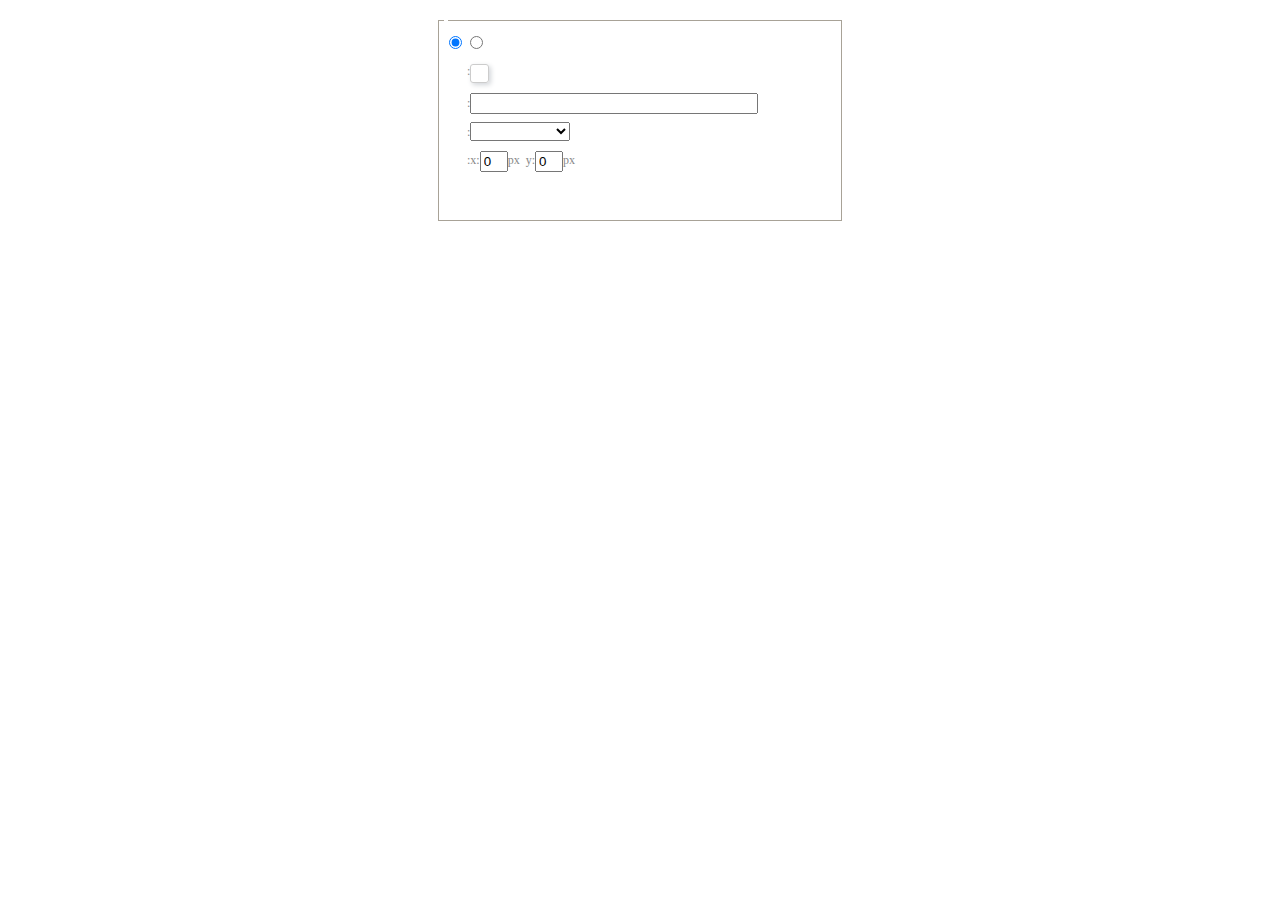
<file: blog-api/src/main/webapp/WEB-INF/js/framework/ueditor/dialogs/background/background.html>
<!DOCTYPE HTML>
<html>
<head>
    <meta http-equiv="Content-Type" content="text/html;charset=utf-8"/>
    <script type="text/javascript" src="../internal.js"></script>
    <link rel="stylesheet" type="text/css" href="background.css">
</head>
<body>
    <div id="bg_container" class="wrapper">
        <div id="tabHeads" class="tabhead">
            <span class="focus" data-content-id="normal"><var id="lang_background_normal"></var></span>
            <span class="" data-content-id="imgManager"><var id="lang_background_local"></var></span>
        </div>
        <div id="tabBodys" class="tabbody">
            <div id="normal" class="panel focus">
                <fieldset class="bgarea">
                    <legend><var id="lang_background_set"></var></legend>
                    <div class="content">
                        <div>
                            <label><input id="nocolorRadio" class="iptradio" type="radio" name="t" value="none" checked="checked"><var id="lang_background_none"></var></label>
                            <label><input id="coloredRadio" class="iptradio" type="radio" name="t" value="color"><var id="lang_background_colored"></var></label>
                        </div>
                        <div class="wrapcolor pl">
                            <div class="color">
                                <var id="lang_background_color"></var>:
                            </div>
                            <div id="colorPicker"></div>
                            <div class="clear"></div>
                        </div>
                        <div class="wrapcolor pl">
                            <label><var id="lang_background_netimg"></var>:</label><input class="txt" type="text" id="url">
                        </div>
                        <div id="alignment" class="alignment">
                            <var id="lang_background_align"></var>:<select id="repeatType">
                                <option value="center"></option>
                                <option value="repeat-x"></option>
                                <option value="repeat-y"></option>
                                <option value="repeat"></option>
                                <option value="self"></option>
                            </select>
                        </div>
                        <div id="custom" >
                            <var id="lang_background_position"></var>:x:<input type="text" size="1" id="x" maxlength="4" value="0">px&nbsp;&nbsp;y:<input type="text" size="1" id="y" maxlength="4" value="0">px
                        </div>
                    </div>
                </fieldset>

            </div>
            <div id="imgManager" class="panel">
                <div id="imageList" style=""></div>
            </div>
        </div>
    </div>
    <script type="text/javascript" src="background.js"></script>
</body>
</html>
</file>
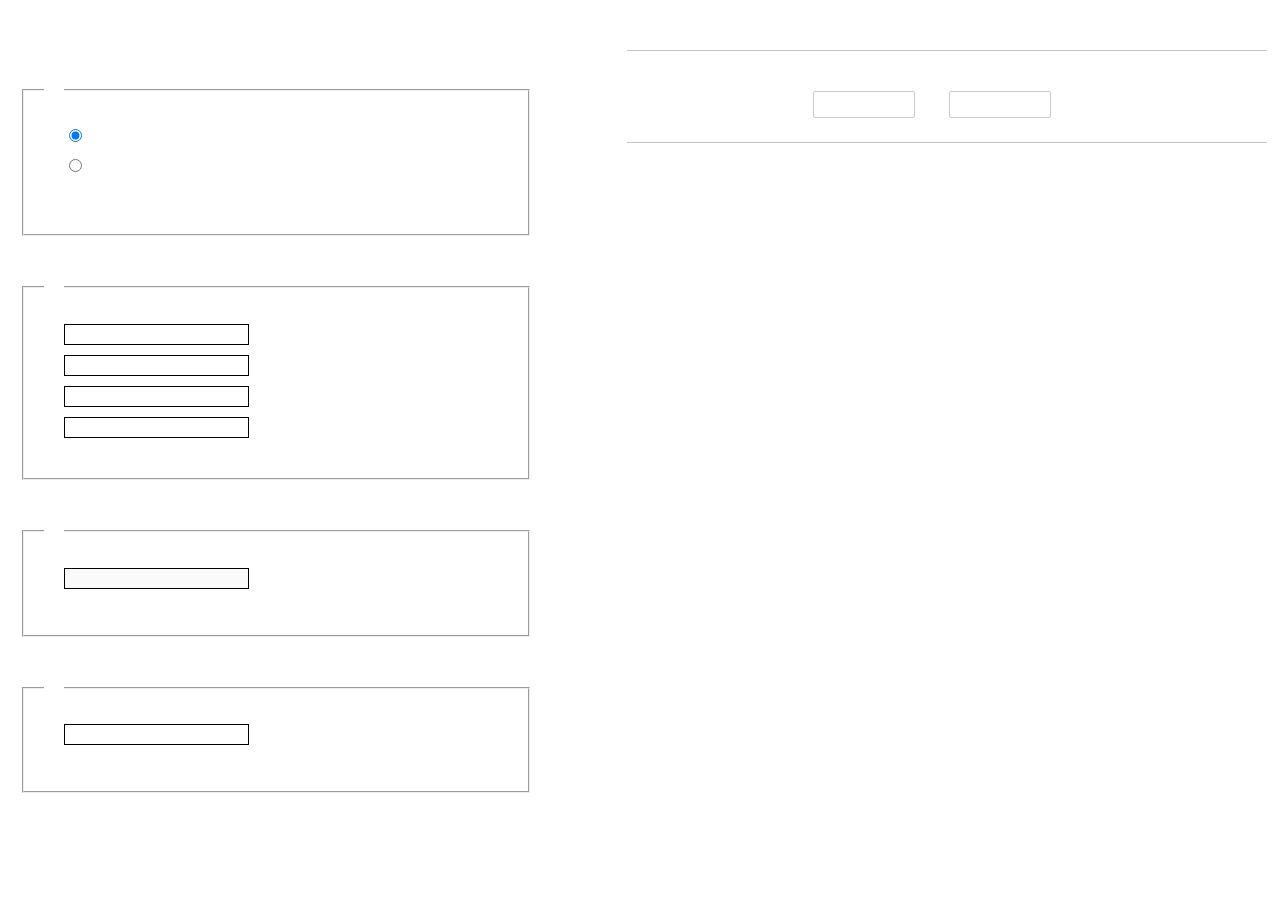
<file: blog-api/src/main/webapp/WEB-INF/js/framework/ueditor/dialogs/charts/charts.html>
<!DOCTYPE html>
<html>
    <head>
        <title>chart</title>
        <meta chartset="utf-8">
        <link rel="stylesheet" type="text/css" href="charts.css">
        <script type="text/javascript" src="../internal.js"></script>
    </head>
    <body>
        <div class="main">
            <div class="table-view">
                <h3><var id="lang_data_source"></var></h3>
                <div id="tableContainer" class="table-container"></div>
                <h3><var id="lang_chart_format"></var></h3>
                <form name="data-form">
                    <div class="charts-format">
                        <fieldset>
                            <legend><var id="lang_data_align"></var></legend>
                            <div class="format-item-container">
                                <label>
                                    <input type="radio" class="format-ctrl not-pie-item" name="charts-format" value="1" checked="checked">
                                    <var id="lang_chart_align_same"></var>
                                </label>
                                <label>
                                    <input type="radio" class="format-ctrl not-pie-item" name="charts-format" value="-1">
                                    <var id="lang_chart_align_reverse"></var>
                                </label>
                                <br>
                            </div>
                        </fieldset>
                        <fieldset>
                            <legend><var id="lang_chart_title"></var></legend>
                            <div class="format-item-container">
                                <label>
                                    <var id="lang_chart_main_title"></var><input type="text" name="title" class="data-item">
                                </label>
                                <label>
                                    <var id="lang_chart_sub_title"></var><input type="text" name="sub-title" class="data-item not-pie-item">
                                </label>
                                <label>
                                    <var id="lang_chart_x_title"></var><input type="text" name="x-title" class="data-item not-pie-item">
                                </label>
                                <label>
                                    <var id="lang_chart_y_title"></var><input type="text" name="y-title" class="data-item not-pie-item">
                                </label>
                            </div>
                        </fieldset>
                        <fieldset>
                            <legend><var id="lang_chart_tip"></var></legend>
                            <div class="format-item-container">
                                <label>
                                    <var id="lang_cahrt_tip_prefix"></var>
                                    <input type="text" id="tipInput" name="tip" class="data-item" disabled="disabled">
                                </label>
                                <p><var id="lang_cahrt_tip_description"></var></p>
                            </div>
                        </fieldset>
                        <fieldset>
                            <legend><var id="lang_chart_data_unit"></var></legend>
                            <div class="format-item-container">
                                <label><var id="lang_chart_data_unit_title"></var><input type="text" name="unit" class="data-item"></label>
                                <p><var id="lang_chart_data_unit_description"></var></p>
                            </div>
                        </fieldset>
                    </div>
                </form>
            </div>
            <div class="charts-view">
                <div id="chartsContainer" class="charts-container"></div>
                <div id="chartsType" class="charts-type">
                    <h3><var id="lang_chart_type"></var></h3>
                    <div class="scroll-view">
                        <div class="scroll-container">
                            <div id="scrollBed" class="scroll-bed"></div>
                        </div>
                        <div id="buttonContainer" class="button-container">
                            <a href="#" data-title="prev"><var id="lang_prev_btn"></var></a>
                            <a href="#" data-title="next"><var id="lang_next_btn"></var></a>
                        </div>
                    </div>
                </div>
            </div>
        </div>
        <script src="../../third-party/jquery-1.10.2.min.js"></script>
        <script src="../../third-party/highcharts/highcharts.js"></script>
        <script src="chart.config.js"></script>
        <script src="charts.js"></script>
    </body>
</html>
</file>
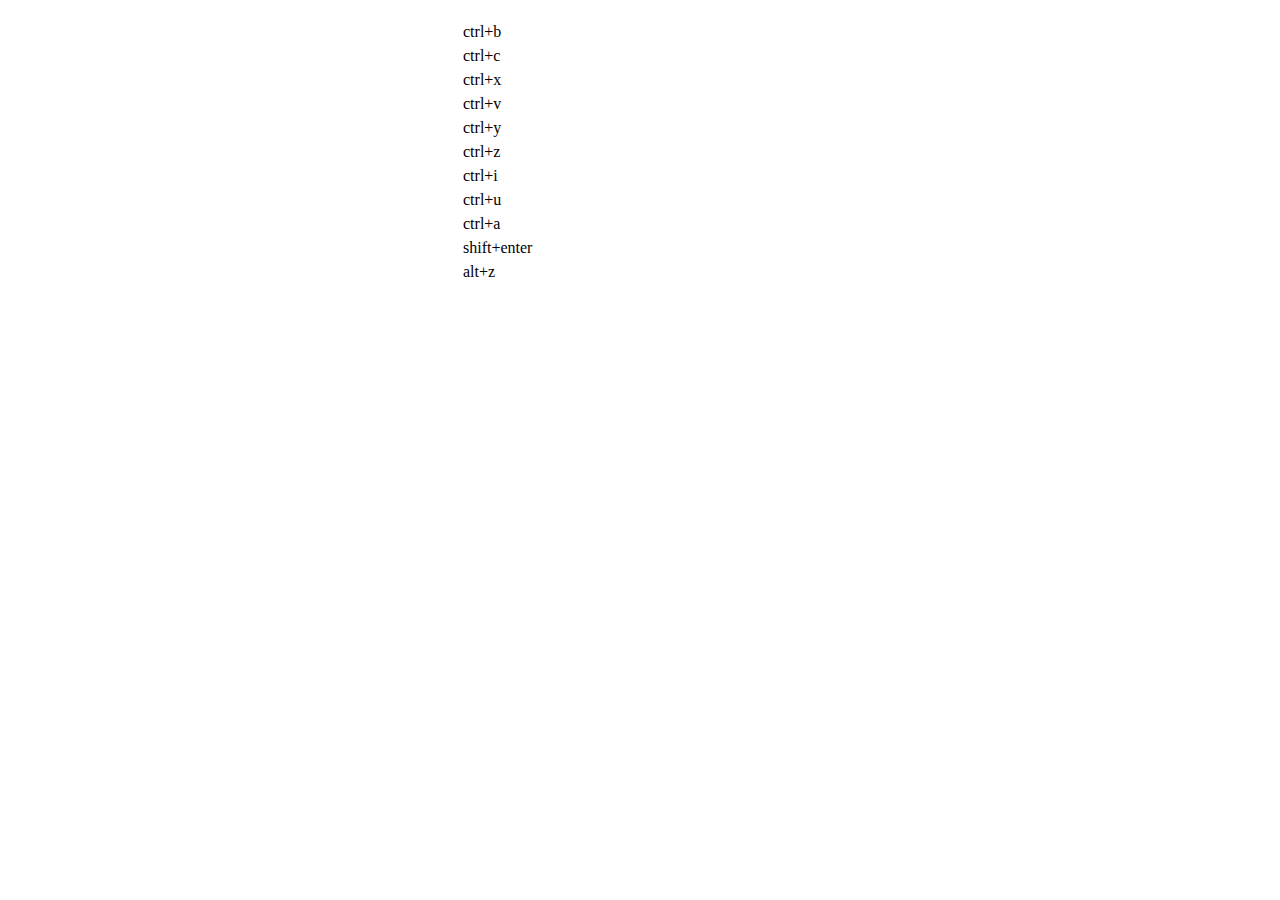
<file: blog-api/src/main/webapp/WEB-INF/js/framework/ueditor/dialogs/help/help.html>
<!DOCTYPE HTML PUBLIC "-//W3C//DTD HTML 4.01 Transitional//EN"
        "http://www.w3.org/TR/html4/loose.dtd">
<html>
<head>
    <title>帮助</title>
    <meta content="text/html; charset=utf-8" http-equiv="Content-Type"/>
    <script type="text/javascript" src="../internal.js"></script>
    <link rel="stylesheet" type="text/css" href="help.css">
</head>
<body>
<div class="wrapper" id="helptab">
    <div id="tabHeads" class="tabhead">
        <span class="focus" tabsrc="about"><var id="lang_input_about"></var></span>
        <span tabsrc="shortcuts"><var id="lang_input_shortcuts"></var></span>
    </div>
    <div id="tabBodys" class="tabbody">
        <div id="about" class="panel">
            <h1>UEditor</h1>
            <p id="version"></p>
            <p><var id="lang_input_introduction"></var></p>
        </div>
        <div id="shortcuts" class="panel">
            <table>
                <thead>
                <tr>
                    <td><var id="lang_Txt_shortcuts"></var></td>
                    <td><var id="lang_Txt_func"></var></td>
                </tr>
                </thead>
                <tbody>
                <tr>
                    <td>ctrl+b</td>
                    <td><var id="lang_Txt_bold"></var></td>
                </tr>
                <tr>
                    <td>ctrl+c</td>
                    <td><var id="lang_Txt_copy"></var></td>
                </tr>
                <tr>
                    <td>ctrl+x</td>
                    <td><var id="lang_Txt_cut"></var></td>
                </tr>
                <tr>
                    <td>ctrl+v</td>
                    <td><var id="lang_Txt_Paste"></var></td>
                </tr>
                <tr>
                    <td>ctrl+y</td>
                    <td><var id="lang_Txt_undo"></var></td>
                </tr>
                <tr>
                    <td>ctrl+z</td>
                    <td><var id="lang_Txt_redo"></var></td>
                </tr>
                <tr>
                    <td>ctrl+i</td>
                    <td><var id="lang_Txt_italic"></var></td>
                </tr>
                <tr>
                    <td>ctrl+u</td>
                    <td><var id="lang_Txt_underline"></var></td>
                </tr>
                <tr>
                    <td>ctrl+a</td>
                    <td><var id="lang_Txt_selectAll"></var></td>
                </tr>
                <tr>
                    <td>shift+enter</td>
                    <td><var id="lang_Txt_visualEnter"></var></td>
                </tr>
                <tr>
                    <td>alt+z</td>
                    <td><var id="lang_Txt_fullscreen"></var></td>
                </tr>
                </tbody>
            </table>
        </div>
    </div>
</div>
<script type="text/javascript" src="help.js"></script>
</body>
</html>
</file>
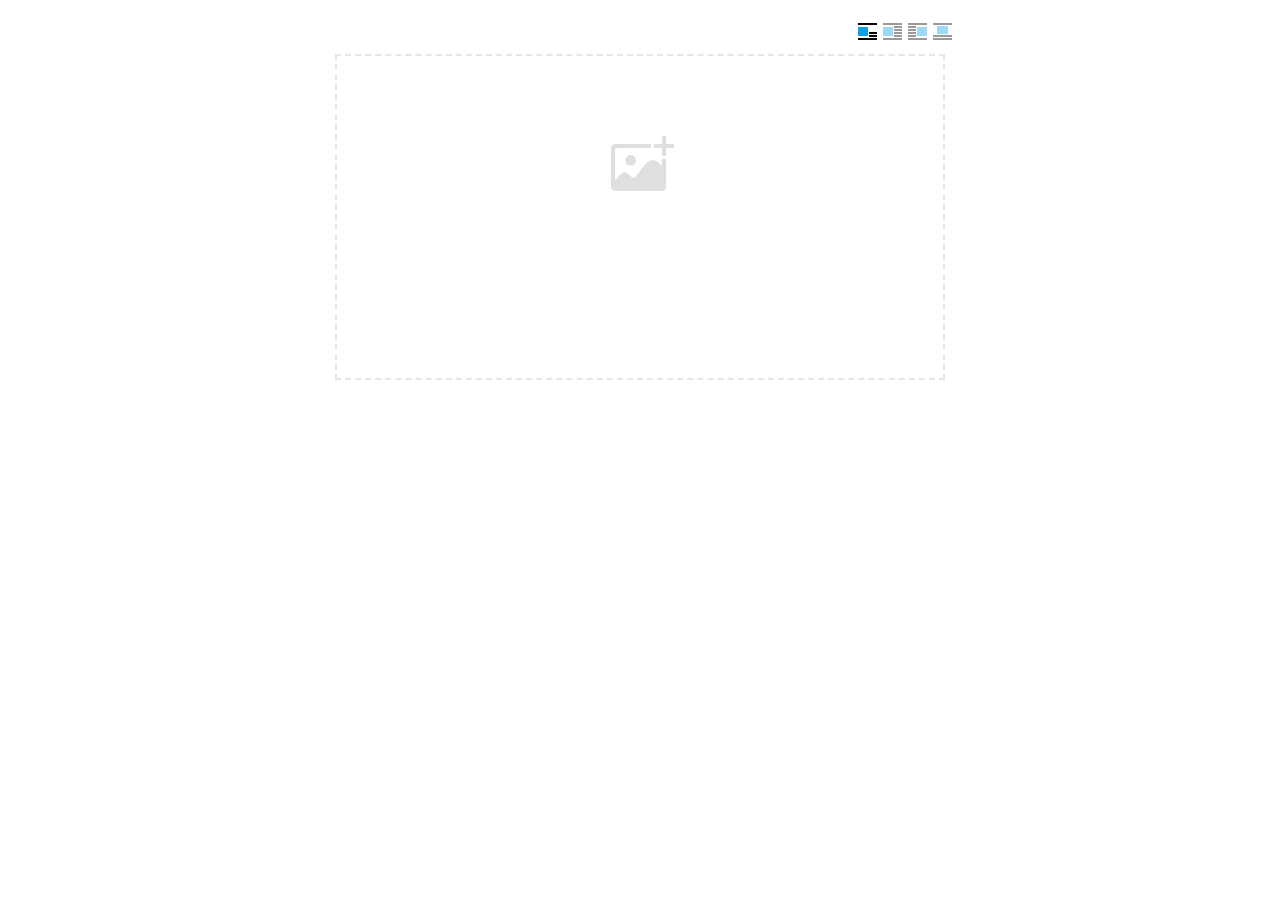
<file: blog-api/src/main/webapp/WEB-INF/js/framework/ueditor/dialogs/image/image.html>
<!doctype html>
<html>
<head>
    <meta charset="UTF-8">
    <title>ueditor图片对话框</title>
    <script type="text/javascript" src="../internal.js"></script>

    <!-- jquery -->
    <script type="text/javascript" src="../../third-party/jquery-1.10.2.min.js"></script>

    <!-- webuploader -->
    <script src="../../third-party/webuploader/webuploader.min.js"></script>
    <link rel="stylesheet" type="text/css" href="../../third-party/webuploader/webuploader.css">

    <!-- image dialog -->
    <link rel="stylesheet" href="image.css" type="text/css" />
</head>
<body>

    <div class="wrapper">
        <div id="tabhead" class="tabhead">
            <span class="tab" data-content-id="remote"><var id="lang_tab_remote"></var></span>
            <span class="tab focus" data-content-id="upload"><var id="lang_tab_upload"></var></span>
            <span class="tab" data-content-id="online"><var id="lang_tab_online"></var></span>
            <span class="tab" data-content-id="search"><var id="lang_tab_search"></var></span>
        </div>
        <div class="alignBar">
            <label class="algnLabel"><var id="lang_input_align"></var></label>
                    <span id="alignIcon">
                        <span id="noneAlign" class="none-align focus" data-align="none"></span>
                        <span id="leftAlign" class="left-align" data-align="left"></span>
                        <span id="rightAlign" class="right-align" data-align="right"></span>
                        <span id="centerAlign" class="center-align" data-align="center"></span>
                    </span>
            <input id="align" name="align" type="hidden" value="none"/>
        </div>
        <div id="tabbody" class="tabbody">

            <!-- 远程图片 -->
            <div id="remote" class="panel">
                <div class="top">
                    <div class="row">
                        <label for="url"><var id="lang_input_url"></var></label>
                        <span><input class="text" id="url" type="text"/></span>
                    </div>
                </div>
                <div class="left">
                    <div class="row">
                        <label><var id="lang_input_size"></var></label>
                        <span><var id="lang_input_width">&nbsp;&nbsp;</var><input class="text" type="text" id="width"/>px </span>
                        <span><var id="lang_input_height">&nbsp;&nbsp;</var><input class="text" type="text" id="height"/>px </span>
                        <span><input id="lock" type="checkbox" disabled="disabled"><span id="lockicon"></span></span>
                    </div>
                    <div class="row">
                        <label><var id="lang_input_border"></var></label>
                        <span><input class="text" type="text" id="border"/>px </span>
                    </div>
                    <div class="row">
                        <label><var id="lang_input_vhspace"></var></label>
                        <span><input class="text" type="text" id="vhSpace"/>px </span>
                    </div>
                    <div class="row">
                        <label><var id="lang_input_title"></var></label>
                        <span><input class="text" type="text" id="title"/></span>
                    </div>
                </div>
                <div class="right"><div id="preview"></div></div>
            </div>

            <!-- 上传图片 -->
            <div id="upload" class="panel focus">
                <div id="queueList" class="queueList">
                    <div class="statusBar element-invisible">
                        <div class="progress">
                            <span class="text">0%</span>
                            <span class="percentage"></span>
                        </div><div class="info"></div>
                        <div class="btns">
                            <div id="filePickerBtn"></div>
                            <div class="uploadBtn"><var id="lang_start_upload"></var></div>
                        </div>
                    </div>
                    <div id="dndArea" class="placeholder">
                        <div class="filePickerContainer">
                            <div id="filePickerReady"></div>
                        </div>
                    </div>
                    <ul class="filelist element-invisible">
                        <li id="filePickerBlock" class="filePickerBlock"></li>
                    </ul>
                </div>
            </div>

            <!-- 在线图片 -->
            <div id="online" class="panel">
                <div id="imageList"><var id="lang_imgLoading"></var></div>
            </div>

            <!-- 搜索图片 -->
            <div id="search" class="panel">
                <div class="searchBar">
                    <input id="searchTxt" class="searchTxt text" type="text" />
                    <select id="searchType" class="searchType">
                        <option value="&s=4&z=0"></option>
                        <option value="&s=1&z=19"></option>
                        <option value="&s=2&z=0"></option>
                        <option value="&s=3&z=0"></option>
                    </select>
                    <input id="searchReset" type="button"  />
                    <input id="searchBtn" type="button"  />
                </div>
                <div id="searchList" class="searchList"><ul id="searchListUl"></ul></div>
            </div>

        </div>
    </div>
    <script type="text/javascript" src="image.js"></script>

</body>
</html>
</file>
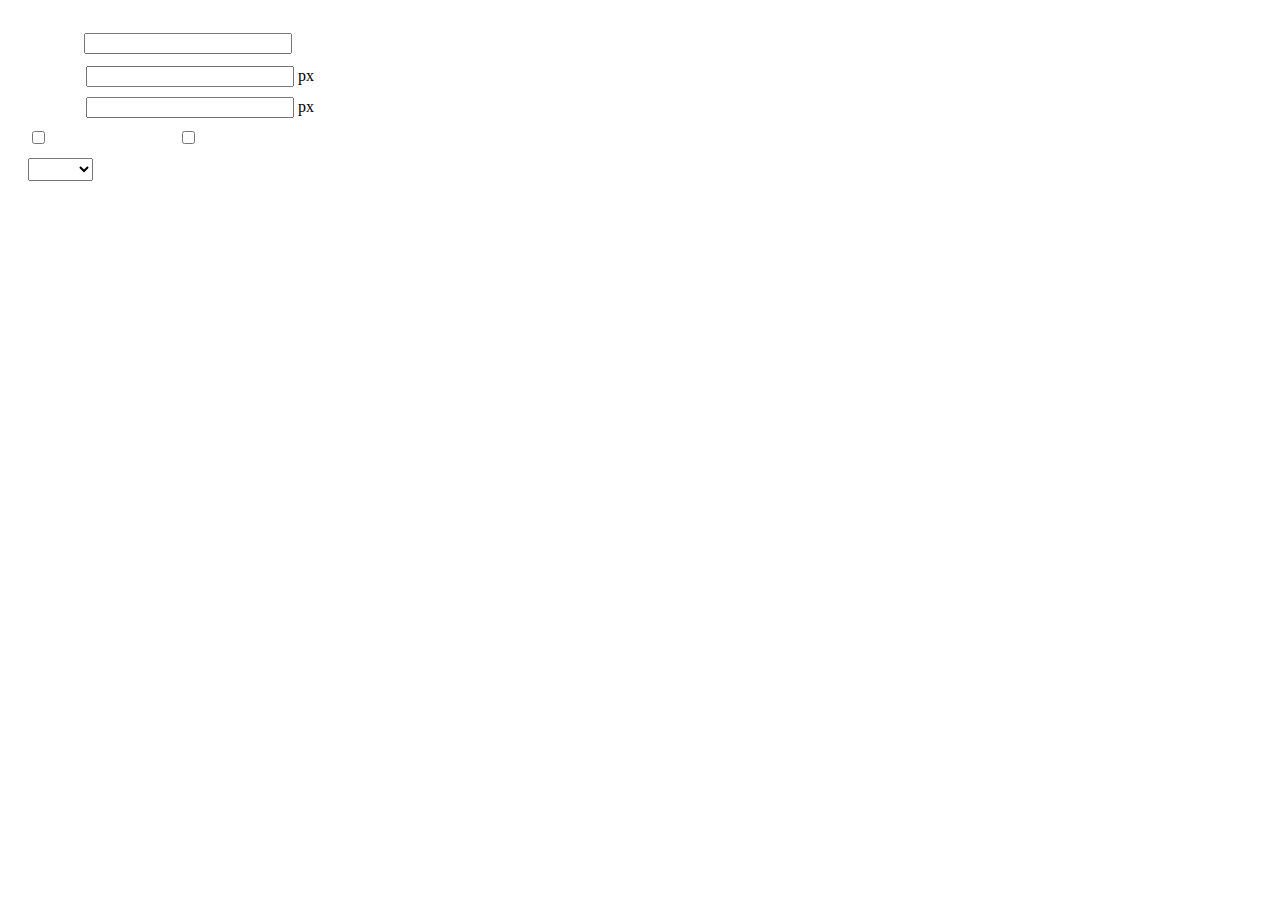
<file: blog-api/src/main/webapp/WEB-INF/js/framework/ueditor/dialogs/insertframe/insertframe.html>
<!DOCTYPE html>
<html>
<head>
    <meta http-equiv="Content-Type" content="text/html; charset=utf-8"/>
    <title></title>
    <script type="text/javascript" src="../internal.js"></script>
    <style type="text/css">
        .warp {width: 320px;height: 153px;margin-left:5px;padding: 20px 0 0 15px;position: relative;}
        #url {width: 290px; margin-bottom: 2px; margin-left: -6px; margin-left: -2px\9;*margin-left:0;_margin-left:0; }
        .format span{display: inline-block; width: 58px;text-align: center; zoom:1;}
        table td{padding:5px 0;}
        #align{width: 65px;height: 23px;line-height: 22px;}
    </style>
</head>
<body>
<div class="warp">
        <table width="300" cellpadding="0" cellspacing="0">
            <tr>
                <td colspan="2" class="format">
                    <span><var id="lang_input_address"></var></span>
                    <input style="width:200px" id="url" type="text" value=""/>
                </td>
            </tr>
            <tr>
                <td colspan="2" class="format"><span><var id="lang_input_width"></var></span><input style="width:200px" type="text" id="width"/> px</td>

            </tr>
            <tr>
                <td colspan="2" class="format"><span><var id="lang_input_height"></var></span><input style="width:200px" type="text" id="height"/> px</td>
            </tr>
            <tr>
                <td><span><var id="lang_input_isScroll"></var></span><input type="checkbox" id="scroll"/> </td>
                <td><span><var id="lang_input_frameborder"></var></span><input type="checkbox" id="frameborder"/> </td>
            </tr>

            <tr>
                <td colspan="2"><span><var id="lang_input_alignMode"></var></span>
                    <select id="align">
                        <option value=""></option>
                        <option value="left"></option>
                        <option value="right"></option>
                    </select>
                </td>
            </tr>
        </table>
</div>
<script type="text/javascript">
    var iframe = editor._iframe;
    if(iframe){
        $G("url").value = iframe.getAttribute("src")||"";
        $G("width").value = iframe.getAttribute("width")||iframe.style.width.replace("px","")||"";
        $G("height").value = iframe.getAttribute("height") || iframe.style.height.replace("px","") ||"";
        $G("scroll").checked = (iframe.getAttribute("scrolling") == "yes") ? true : false;
        $G("frameborder").checked = (iframe.getAttribute("frameborder") == "1") ? true : false;
        $G("align").value = iframe.align ? iframe.align : "";
    }
    function queding(){
        var  url = $G("url").value.replace(/^\s*|\s*$/ig,""),
                width = $G("width").value,
                height = $G("height").value,
                scroll = $G("scroll"),
                frameborder = $G("frameborder"),
                float = $G("align").value,
                newIframe = editor.document.createElement("iframe"),
                div;
        if(!url){
            alert(lang.enterAddress);
            return false;
        }
        newIframe.setAttribute("src",/http:\/\/|https:\/\//ig.test(url) ? url : "http://"+url);
        /^[1-9]+[.]?\d*$/g.test( width ) ? newIframe.setAttribute("width",width) : "";
        /^[1-9]+[.]?\d*$/g.test( height ) ? newIframe.setAttribute("height",height) : "";
        scroll.checked ?  newIframe.setAttribute("scrolling","yes") : newIframe.setAttribute("scrolling","no");
        frameborder.checked ?  newIframe.setAttribute("frameborder","1",0) : newIframe.setAttribute("frameborder","0",0);
        float ? newIframe.setAttribute("align",float) :  newIframe.setAttribute("align","");
        if(iframe){
            iframe.parentNode.insertBefore(newIframe,iframe);
            domUtils.remove(iframe);
        }else{
            div = editor.document.createElement("div");
            div.appendChild(newIframe);
            editor.execCommand("inserthtml",div.innerHTML);
        }
        editor._iframe = null;
        dialog.close();
    }
    dialog.onok = queding;
    $G("url").onkeydown = function(evt){
        evt = evt || event;
        if(evt.keyCode == 13){
            queding();
        }
    };
    $focus($G( "url" ));

</script>
</body>
</html>
</file>
<file: blog-api/src/main/webapp/WEB-INF/js/framework/ueditor/dialogs/background/background.css>
.wrapper{ width: 424px;margin: 10px auto; zoom:1;position: relative}
.tabbody{height:225px;}
.tabbody .panel { position: absolute;width:100%; height:100%;background: #fff; display: none;}
.tabbody .focus { display: block;}

body{font-size: 12px;color: #888;overflow: hidden;}
input,label{vertical-align:middle}
.clear{clear: both;}
.pl{padding-left: 18px;padding-left: 23px\9;}

#imageList {width: 420px;height: 215px;margin-top: 10px;overflow: hidden;overflow-y: auto;}
#imageList div {float: left;width: 100px;height: 95px;margin: 5px 10px;}
#imageList img {cursor: pointer;border: 2px solid white;}

.bgarea{margin: 10px;padding: 5px;height: 84%;border: 1px solid #A8A297;}
.content div{margin: 10px 0 10px 5px;}
.content .iptradio{margin: 0px 5px 5px 0px;}
.txt{width:280px;}

.wrapcolor{height: 19px;}
div.color{float: left;margin: 0;}
#colorPicker{width: 17px;height: 17px;border: 1px solid #CCC;display: inline-block;border-radius: 3px;box-shadow: 2px 2px 5px #D3D6DA;margin: 0;float: left;}
div.alignment,#custom{margin-left: 23px;margin-left: 28px\9;}
#custom input{height: 15px;min-height: 15px;width:20px;}
#repeatType{width:100px;}


/* 图片管理样式 */
#imgManager {
    width: 100%;
    height: 225px;
}
#imgManager #imageList{
    width: 100%;
    overflow-x: hidden;
    overflow-y: auto;
}
#imgManager ul {
    display: block;
    list-style: none;
    margin: 0;
    padding: 0;
}
#imgManager li {
    float: left;
    display: block;
    list-style: none;
    padding: 0;
    width: 113px;
    height: 113px;
    margin: 9px 0 0 19px;
    background-color: #eee;
    overflow: hidden;
    cursor: pointer;
    position: relative;
}
#imgManager li.clearFloat {
    float: none;
    clear: both;
    display: block;
    width:0;
    height:0;
    margin: 0;
    padding: 0;
}
#imgManager li img {
    cursor: pointer;
}
#imgManager li .icon {
    cursor: pointer;
    width: 113px;
    height: 113px;
    position: absolute;
    top: 0;
    left: 0;
    z-index: 2;
    border: 0;
    background-repeat: no-repeat;
}
#imgManager li .icon:hover {
    width: 107px;
    height: 107px;
    border: 3px solid #1094fa;
}
#imgManager li.selected .icon {
    background-image: url(images/success.png);
    background-position: 75px 75px;
}
#imgManager li.selected .icon:hover {
    width: 107px;
    height: 107px;
    border: 3px solid #1094fa;
    background-position: 72px 72px;
}
</file>
<file: blog-api/src/main/webapp/WEB-INF/js/framework/ueditor/dialogs/charts/charts.css>
html, body {
    width: 100%;
    height: 100%;
    margin: 0;
    padding: 0;
    overflow-x: hidden;
}

.main {
    width: 100%;
    overflow: hidden;
}

.table-view {
    height: 100%;
    float: left;
    margin: 20px;
    width: 40%;
}

.table-view .table-container {
    width: 100%;
    margin-bottom: 50px;
    overflow: scroll;
}

.table-view th {
    padding: 5px 10px;
    background-color: #F7F7F7;
}

.table-view td {
    width: 50px;
    text-align: center;
    padding:0;
}

.table-container input {
    width: 40px;
    padding: 5px;
    border: none;
    outline: none;
}

.table-view caption {
    font-size: 18px;
    text-align: left;
}

.charts-view {
    /*margin-left: 49%!important;*/
    width: 50%;
    margin-left: 49%;
    height: 400px;
}

.charts-container {
    border-left: 1px solid #c3c3c3;
}

.charts-format fieldset {
    padding-left: 20px;
    margin-bottom: 50px;
}

.charts-format legend {
    padding-left: 10px;
    padding-right: 10px;
}

.format-item-container {
    padding: 20px;
}

.format-item-container label {
    display: block;
    margin: 10px 0;
}

.charts-format .data-item {
    border: 1px solid black;
    outline: none;
    padding: 2px 3px;
}

/* 图表类型 */

.charts-type {
    margin-top: 50px;
    height: 300px;
}

.scroll-view {
    border: 1px solid #c3c3c3;
    border-left: none;
    border-right: none;
    overflow: hidden;
}

.scroll-container {
    margin: 20px;
    width: 100%;
    overflow: hidden;
}

.scroll-bed {
    width: 10000px;
    _margin-top: 20px;
    -webkit-transition: margin-left .5s ease;
    -moz-transition: margin-left .5s ease;
    transition: margin-left .5s ease;
}

.view-box {
    display: inline-block;
    *display: inline;
    *zoom: 1;
    margin-right: 20px;
    border: 2px solid white;
    line-height: 0;
    overflow: hidden;
    cursor: pointer;
}

.view-box img {
    border: 1px solid #cecece;
}

.view-box.selected {
    border-color: #7274A7;
}

.button-container {
    margin-bottom: 20px;
    text-align: center;
}

.button-container a {
    display: inline-block;
    width: 100px;
    height: 25px;
    line-height: 25px;
    border: 1px solid #c2ccd1;
    margin-right: 30px;
    text-decoration: none;
    color: black;
    -webkit-border-radius: 2px;
    -moz-border-radius: 2px;
    border-radius: 2px;
}

.button-container a:HOVER {
    background: #fcfcfc;
}

.button-container a:ACTIVE {
    border-top-color: #c2ccd1;
    box-shadow:inset 0 5px 4px -4px rgba(49, 49, 64, 0.1);
}

.edui-charts-not-data {
    height: 100px;
    line-height: 100px;
    text-align: center;
}
</file>
<file: blog-api/src/main/webapp/WEB-INF/js/framework/ueditor/dialogs/help/help.css>
.wrapper{width: 370px;margin: 10px auto;zoom: 1;}
.tabbody{height: 360px;}
.tabbody .panel{width:100%;height: 360px;position: absolute;background: #fff;}
.tabbody .panel h1{font-size:26px;margin: 5px 0 0 5px;}
.tabbody .panel p{font-size:12px;margin: 5px 0 0 5px;}
.tabbody table{width:90%;line-height: 20px;margin: 5px 0 0 5px;;}
.tabbody table thead{font-weight: bold;line-height: 25px;}
</file>
<file: blog-api/src/main/webapp/WEB-INF/js/framework/ueditor/third-party/webuploader/webuploader.css>
.webuploader-container {
	position: relative;
}
.webuploader-element-invisible {
	position: absolute !important;
	clip: rect(1px 1px 1px 1px); /* IE6, IE7 */
    clip: rect(1px,1px,1px,1px);
}
.webuploader-pick {
	position: relative;
	display: inline-block;
	cursor: pointer;
	background: #00b7ee;
	padding: 10px 15px;
	color: #fff;
	text-align: center;
	border-radius: 3px;
	overflow: hidden;
}
.webuploader-pick-hover {
	background: #00a2d4;
}

.webuploader-pick-disable {
	opacity: 0.6;
	pointer-events:none;
}
</file>
<file: blog-api/src/main/webapp/WEB-INF/js/framework/ueditor/dialogs/image/image.css>
@charset "utf-8";
/* dialog样式 */
.wrapper {
    zoom: 1;
    width: 630px;
    *width: 626px;
    height: 380px;
    margin: 0 auto;
    padding: 10px;
    position: relative;
    font-family: sans-serif;
}

/*tab样式框大小*/
.tabhead {
    float:left;
}
.tabbody {
    width: 100%;
    height: 346px;
    position: relative;
    clear: both;
}

.tabbody .panel {
    position: absolute;
    width: 0;
    height: 0;
    background: #fff;
    overflow: hidden;
    display: none;
}

.tabbody .panel.focus {
    width: 100%;
    height: 346px;
    display: block;
}

/* 图片对齐方式 */
.alignBar{
    float:right;
    margin-top: 5px;
    position: relative;
}

.alignBar .algnLabel{
    float:left;
    height: 20px;
    line-height: 20px;
}

.alignBar #alignIcon{
    zoom:1;
    _display: inline;
    display: inline-block;
    position: relative;
}
.alignBar #alignIcon span{
    float: left;
    cursor: pointer;
    display: block;
    width: 19px;
    height: 17px;
    margin-right: 3px;
    margin-left: 3px;
    background-image: url(./images/alignicon.jpg);
}
.alignBar #alignIcon .none-align{
    background-position: 0 -18px;
}
.alignBar #alignIcon .left-align{
    background-position: -20px -18px;
}
.alignBar #alignIcon .right-align{
    background-position: -40px -18px;
}
.alignBar #alignIcon .center-align{
    background-position: -60px -18px;
}
.alignBar #alignIcon .none-align.focus{
    background-position: 0 0;
}
.alignBar #alignIcon .left-align.focus{
    background-position: -20px 0;
}
.alignBar #alignIcon .right-align.focus{
    background-position: -40px 0;
}
.alignBar #alignIcon .center-align.focus{
    background-position: -60px 0;
}




/* 远程图片样式 */
#remote {
    z-index: 200;
}

#remote .top{
    width: 100%;
    margin-top: 25px;
}
#remote .left{
    display: block;
    float: left;
    width: 300px;
    height:10px;
}
#remote .right{
    display: block;
    float: right;
    width: 300px;
    height:10px;
}
#remote .row{
    margin-left: 20px;
    clear: both;
    height: 40px;
}

#remote .row label{
    text-align: center;
    width: 50px;
    zoom:1;
    _display: inline;
    display:inline-block;
    vertical-align: middle;
}
#remote .row label.algnLabel{
    float: left;

}

#remote input.text{
    width: 150px;
    padding: 3px 6px;
    font-size: 14px;
    line-height: 1.42857143;
    color: #555;
    background-color: #fff;
    background-image: none;
    border: 1px solid #ccc;
    border-radius: 4px;
    -webkit-box-shadow: inset 0 1px 1px rgba(0, 0, 0, .075);
    box-shadow: inset 0 1px 1px rgba(0, 0, 0, .075);
    -webkit-transition: border-color ease-in-out .15s, box-shadow ease-in-out .15s;
    transition: border-color ease-in-out .15s, box-shadow ease-in-out .15s;
}
#remote input.text:focus {
    border-color: #66afe9;
    outline: 0;
    -webkit-box-shadow: inset 0 1px 1px rgba(0, 0, 0, .075), 0 0 8px rgba(102, 175, 233, .6);
    box-shadow: inset 0 1px 1px rgba(0, 0, 0, .075), 0 0 8px rgba(102, 175, 233, .6);
}
#remote #url{
    width: 500px;
    margin-bottom: 2px;
}
#remote #width,
#remote #height{
    width: 20px;
    margin-left: 2px;
    margin-right: 2px;
}
#remote #border,
#remote #vhSpace,
#remote #title{
    width: 180px;
    margin-right: 5px;
}
#remote #lock{
}
#remote #lockicon{
    zoom: 1;
    _display:inline;
    display: inline-block;
    width: 20px;
    height: 20px;
    background: url("../../themes/default/images/lock.gif") -13px -13px no-repeat;
    vertical-align: middle;
}
#remote #preview{
    clear: both;
    width: 260px;
    height: 240px;
    z-index: 9999;
    margin-top: 10px;
    background-color: #eee;
    overflow: hidden;
}

/* 上传图片 */
.tabbody #upload.panel {
    width: 0;
    height: 0;
    overflow: hidden;
    position: absolute !important;
    clip: rect(1px, 1px, 1px, 1px);
    background: #fff;
    display: block;
}

.tabbody #upload.panel.focus {
    width: 100%;
    height: 346px;
    display: block;
    clip: auto;
}

#upload .queueList {
    margin: 0;
    width: 100%;
    height: 100%;
    position: absolute;
    overflow: hidden;
}

#upload p {
    margin: 0;
}

.element-invisible {
    width: 0 !important;
    height: 0 !important;
    border: 0;
    padding: 0;
    margin: 0;
    overflow: hidden;
    position: absolute !important;
    clip: rect(1px, 1px, 1px, 1px);
}

#upload .placeholder {
    margin: 10px;
    border: 2px dashed #e6e6e6;
    *border: 0px dashed #e6e6e6;
    height: 172px;
    padding-top: 150px;
    text-align: center;
    background: url(./images/image.png) center 70px no-repeat;
    color: #cccccc;
    font-size: 18px;
    position: relative;
    top:0;
    *top: 10px;
}

#upload .placeholder .webuploader-pick {
    font-size: 18px;
    background: #00b7ee;
    border-radius: 3px;
    line-height: 44px;
    padding: 0 30px;
    *width: 120px;
    color: #fff;
    display: inline-block;
    margin: 0 auto 20px auto;
    cursor: pointer;
    box-shadow: 0 1px 1px rgba(0, 0, 0, 0.1);
}

#upload .placeholder .webuploader-pick-hover {
    background: #00a2d4;
}


#filePickerContainer {
    text-align: center;
}

#upload .placeholder .flashTip {
    color: #666666;
    font-size: 12px;
    position: absolute;
    width: 100%;
    text-align: center;
    bottom: 20px;
}

#upload .placeholder .flashTip a {
    color: #0785d1;
    text-decoration: none;
}

#upload .placeholder .flashTip a:hover {
    text-decoration: underline;
}

#upload .placeholder.webuploader-dnd-over {
    border-color: #999999;
}

#upload .filelist {
    list-style: none;
    margin: 0;
    padding: 0;
    overflow-x: hidden;
    overflow-y: auto;
    position: relative;
    height: 300px;
}

#upload .filelist:after {
    content: '';
    display: block;
    width: 0;
    height: 0;
    overflow: hidden;
    clear: both;
    position: relative;
}

#upload .filelist li {
    width: 113px;
    height: 113px;
    background: url(./images/bg.png);
    text-align: center;
    margin: 9px 0 0 9px;
    *margin: 6px 0 0 6px;
    position: relative;
    display: block;
    float: left;
    overflow: hidden;
    font-size: 12px;
}

#upload .filelist li p.log {
    position: relative;
    top: -45px;
}

#upload .filelist li p.title {
    position: absolute;
    top: 0;
    left: 0;
    width: 100%;
    overflow: hidden;
    white-space: nowrap;
    text-overflow: ellipsis;
    top: 5px;
    text-indent: 5px;
    text-align: left;
}

#upload .filelist li p.progress {
    position: absolute;
    width: 100%;
    bottom: 0;
    left: 0;
    height: 8px;
    overflow: hidden;
    z-index: 50;
    margin: 0;
    border-radius: 0;
    background: none;
    -webkit-box-shadow: 0 0 0;
}

#upload .filelist li p.progress span {
    display: none;
    overflow: hidden;
    width: 0;
    height: 100%;
    background: #1483d8 url(./images/progress.png) repeat-x;

    -webit-transition: width 200ms linear;
    -moz-transition: width 200ms linear;
    -o-transition: width 200ms linear;
    -ms-transition: width 200ms linear;
    transition: width 200ms linear;

    -webkit-animation: progressmove 2s linear infinite;
    -moz-animation: progressmove 2s linear infinite;
    -o-animation: progressmove 2s linear infinite;
    -ms-animation: progressmove 2s linear infinite;
    animation: progressmove 2s linear infinite;

    -webkit-transform: translateZ(0);
}

@-webkit-keyframes progressmove {
    0% {
        background-position: 0 0;
    }
    100% {
        background-position: 17px 0;
    }
}

@-moz-keyframes progressmove {
    0% {
        background-position: 0 0;
    }
    100% {
        background-position: 17px 0;
    }
}

@keyframes progressmove {
    0% {
        background-position: 0 0;
    }
    100% {
        background-position: 17px 0;
    }
}

#upload .filelist li p.imgWrap {
    position: relative;
    z-index: 2;
    line-height: 113px;
    vertical-align: middle;
    overflow: hidden;
    width: 113px;
    height: 113px;

    -webkit-transform-origin: 50% 50%;
    -moz-transform-origin: 50% 50%;
    -o-transform-origin: 50% 50%;
    -ms-transform-origin: 50% 50%;
    transform-origin: 50% 50%;

    -webit-transition: 200ms ease-out;
    -moz-transition: 200ms ease-out;
    -o-transition: 200ms ease-out;
    -ms-transition: 200ms ease-out;
    transition: 200ms ease-out;
}

#upload .filelist li img {
    width: 100%;
}

#upload .filelist li p.error {
    background: #f43838;
    color: #fff;
    position: absolute;
    bottom: 0;
    left: 0;
    height: 28px;
    line-height: 28px;
    width: 100%;
    z-index: 100;
    display:none;
}

#upload .filelist li .success {
    display: block;
    position: absolute;
    left: 0;
    bottom: 0;
    height: 40px;
    width: 100%;
    z-index: 200;
    background: url(./images/success.png) no-repeat right bottom;
    background: url(./images/success.gif) no-repeat right bottom \9;
}

#upload .filelist li.filePickerBlock {
    width: 113px;
    height: 113px;
    background: url(./images/image.png) no-repeat center 12px;
    border: 1px solid #eeeeee;
    border-radius: 0;
}
#upload .filelist li.filePickerBlock div.webuploader-pick  {
    width: 100%;
    height: 100%;
    margin: 0;
    padding: 0;
    opacity: 0;
    background: none;
    font-size: 0;
}

#upload .filelist div.file-panel {
    position: absolute;
    height: 0;
    filter: progid:DXImageTransform.Microsoft.gradient(GradientType=0, startColorstr='#80000000', endColorstr='#80000000') \0;
    background: rgba(0, 0, 0, 0.5);
    width: 100%;
    top: 0;
    left: 0;
    overflow: hidden;
    z-index: 300;
}

#upload .filelist div.file-panel span {
    width: 24px;
    height: 24px;
    display: inline;
    float: right;
    text-indent: -9999px;
    overflow: hidden;
    background: url(./images/icons.png) no-repeat;
    background: url(./images/icons.gif) no-repeat \9;
    margin: 5px 1px 1px;
    cursor: pointer;
    -webkit-tap-highlight-color: rgba(0,0,0,0);
    -webkit-user-select: none;
    -moz-user-select: none;
    -ms-user-select: none;
    user-select: none;
}

#upload .filelist div.file-panel span.rotateLeft {
    display:none;
    background-position: 0 -24px;
}

#upload .filelist div.file-panel span.rotateLeft:hover {
    background-position: 0 0;
}

#upload .filelist div.file-panel span.rotateRight {
    display:none;
    background-position: -24px -24px;
}

#upload .filelist div.file-panel span.rotateRight:hover {
    background-position: -24px 0;
}

#upload .filelist div.file-panel span.cancel {
    background-position: -48px -24px;
}

#upload .filelist div.file-panel span.cancel:hover {
    background-position: -48px 0;
}

#upload .statusBar {
    height: 45px;
    border-bottom: 1px solid #dadada;
    margin: 0 10px;
    padding: 0;
    line-height: 45px;
    vertical-align: middle;
    position: relative;
}

#upload .statusBar .progress {
    border: 1px solid #1483d8;
    width: 198px;
    background: #fff;
    height: 18px;
    position: absolute;
    top: 12px;
    display: none;
    text-align: center;
    line-height: 18px;
    color: #6dbfff;
    margin: 0 10px 0 0;
}
#upload .statusBar .progress span.percentage {
    width: 0;
    height: 100%;
    left: 0;
    top: 0;
    background: #1483d8;
    position: absolute;
}
#upload .statusBar .progress span.text {
    position: relative;
    z-index: 10;
}

#upload .statusBar .info {
    display: inline-block;
    font-size: 14px;
    color: #666666;
}

#upload .statusBar .btns {
    position: absolute;
    top: 7px;
    right: 0;
    line-height: 30px;
}

#filePickerBtn {
    display: inline-block;
    float: left;
}
#upload .statusBar .btns .webuploader-pick,
#upload .statusBar .btns .uploadBtn,
#upload .statusBar .btns .uploadBtn.state-uploading,
#upload .statusBar .btns .uploadBtn.state-paused {
    background: #ffffff;
    border: 1px solid #cfcfcf;
    color: #565656;
    padding: 0 18px;
    display: inline-block;
    border-radius: 3px;
    margin-left: 10px;
    cursor: pointer;
    font-size: 14px;
    float: left;
    -webkit-user-select: none;
    -moz-user-select: none;
    -ms-user-select: none;
    user-select: none;
}
#upload .statusBar .btns .webuploader-pick-hover,
#upload .statusBar .btns .uploadBtn:hover,
#upload .statusBar .btns .uploadBtn.state-uploading:hover,
#upload .statusBar .btns .uploadBtn.state-paused:hover {
    background: #f0f0f0;
}

#upload .statusBar .btns .uploadBtn,
#upload .statusBar .btns .uploadBtn.state-paused{
    background: #00b7ee;
    color: #fff;
    border-color: transparent;
}
#upload .statusBar .btns .uploadBtn:hover,
#upload .statusBar .btns .uploadBtn.state-paused:hover{
    background: #00a2d4;
}

#upload .statusBar .btns .uploadBtn.disabled {
    pointer-events: none;
    filter:alpha(opacity=60);
    -moz-opacity:0.6;
    -khtml-opacity: 0.6;
    opacity: 0.6;
}



/* 图片管理样式 */
#online {
    width: 100%;
    height: 336px;
    padding: 10px 0 0 0;
}
#online #imageList{
    width: 100%;
    height: 100%;
    overflow-x: hidden;
    overflow-y: auto;
    position: relative;
}
#online ul {
    display: block;
    list-style: none;
    margin: 0;
    padding: 0;
}
#online li {
    float: left;
    display: block;
    list-style: none;
    padding: 0;
    width: 113px;
    height: 113px;
    margin: 0 0 9px 9px;
    *margin: 0 0 6px 6px;
    background-color: #eee;
    overflow: hidden;
    cursor: pointer;
    position: relative;
}
#online li.clearFloat {
    float: none;
    clear: both;
    display: block;
    width:0;
    height:0;
    margin: 0;
    padding: 0;
}
#online li img {
    cursor: pointer;
}
#online li .icon {
    cursor: pointer;
    width: 113px;
    height: 113px;
    position: absolute;
    top: 0;
    left: 0;
    z-index: 2;
    border: 0;
    background-repeat: no-repeat;
}
#online li .icon:hover {
    width: 107px;
    height: 107px;
    border: 3px solid #1094fa;
}
#online li.selected .icon {
    background-image: url(images/success.png);
    background-image: url(images/success.gif)\9;
    background-position: 75px 75px;
}
#online li.selected .icon:hover {
    width: 107px;
    height: 107px;
    border: 3px solid #1094fa;
    background-position: 72px 72px;
}


/* 图片搜索样式 */
#search .searchBar {
    width: 100%;
    height: 30px;
    margin: 10px 0 5px 0;
    padding: 0;
}

#search input.text{
    width: 150px;
    padding: 3px 6px;
    font-size: 14px;
    line-height: 1.42857143;
    color: #555;
    background-color: #fff;
    background-image: none;
    border: 1px solid #ccc;
    border-radius: 4px;
    -webkit-box-shadow: inset 0 1px 1px rgba(0, 0, 0, .075);
    box-shadow: inset 0 1px 1px rgba(0, 0, 0, .075);
    -webkit-transition: border-color ease-in-out .15s, box-shadow ease-in-out .15s;
    transition: border-color ease-in-out .15s, box-shadow ease-in-out .15s;
}
#search input.text:focus {
    border-color: #66afe9;
    outline: 0;
    -webkit-box-shadow: inset 0 1px 1px rgba(0, 0, 0, .075), 0 0 8px rgba(102, 175, 233, .6);
    box-shadow: inset 0 1px 1px rgba(0, 0, 0, .075), 0 0 8px rgba(102, 175, 233, .6);
}
#search input.searchTxt {
    margin-left:5px;
    padding-left: 5px;
    background: #FFF;
    width: 300px;
    *width: 260px;
    height: 21px;
    line-height: 21px;
    float: left;
    dislay: block;
}

#search .searchType {
    width: 65px;
    height: 28px;
    padding:0;
    line-height: 28px;
    border: 1px solid #d7d7d7;
    border-radius: 0;
    vertical-align: top;
    margin-left: 5px;
    float: left;
    dislay: block;
}

#search #searchBtn,
#search #searchReset {
    display: inline-block;
    margin-bottom: 0;
    margin-right: 5px;
    padding: 4px 10px;
    font-weight: 400;
    text-align: center;
    vertical-align: middle;
    cursor: pointer;
    background-image: none;
    border: 1px solid transparent;
    white-space: nowrap;
    font-size: 14px;
    border-radius: 4px;
    -webkit-user-select: none;
    -moz-user-select: none;
    -ms-user-select: none;
    user-select: none;
    vertical-align: top;
    float: right;
}

#search #searchBtn {
    color: white;
    border-color: #285e8e;
    background-color: #3b97d7;
}
#search #searchReset {
    color: #333;
    border-color: #ccc;
    background-color: #fff;
}
#search #searchBtn:hover {
    background-color: #3276b1;
}
#search #searchReset:hover {
    background-color: #eee;
}

#search .msg {
    margin-left: 5px;
}

#search .searchList{
    width: 100%;
    height: 300px;
    overflow: hidden;
    clear: both;
}
#search .searchList ul{
    margin:0;
    padding:0;
    list-style:none;
    clear: both;
    width: 100%;
    height: 100%;
    overflow-x: hidden;
    overflow-y: auto;
    zoom: 1;
    position: relative;
}

#search .searchList li {
    list-style:none;
    float: left;
    display: block;
    width: 115px;
    margin: 5px 10px 5px 20px;
    *margin: 5px 10px 5px 15px;
    padding:0;
    font-size: 12px;
    box-shadow: 0 1px 3px rgba(0, 0, 0, .3);
    -moz-box-shadow: 0 1px 3px rgba(0, 0, 0, .3);
    -webkit-box-shadow: 0 1px 3px rgba(0, 0, 0, .3);
    position: relative;
    vertical-align: top;
    text-align: center;
    overflow: hidden;
    cursor: pointer;
    filter: alpha(Opacity=100);
    -moz-opacity: 1;
    opacity: 1;
    border: 2px solid #eee;
}

#search .searchList li.selected {
    filter: alpha(Opacity=40);
    -moz-opacity: 0.4;
    opacity: 0.4;
    border: 2px solid #00a0e9;
}

#search .searchList li p {
    background-color: #eee;
    margin: 0;
    padding: 0;
    position: relative;
    width:100%;
    height:115px;
    overflow: hidden;
}

#search .searchList li p img {
    cursor: pointer;
    border: 0;
}

#search .searchList li a {
    color: #999;
    border-top: 1px solid #F2F2F2;
    background: #FAFAFA;
    text-align: center;
    display: block;
    padding: 0 5px;
    width: 105px;
    height:32px;
    line-height:32px;
    white-space:nowrap;
    text-overflow:ellipsis;
    text-decoration: none;
    overflow: hidden;
    word-break: break-all;
}

#search .searchList a:hover {
    text-decoration: underline;
    color: #333;
}
#search .searchList .clearFloat{
    clear: both;
}
</file>
